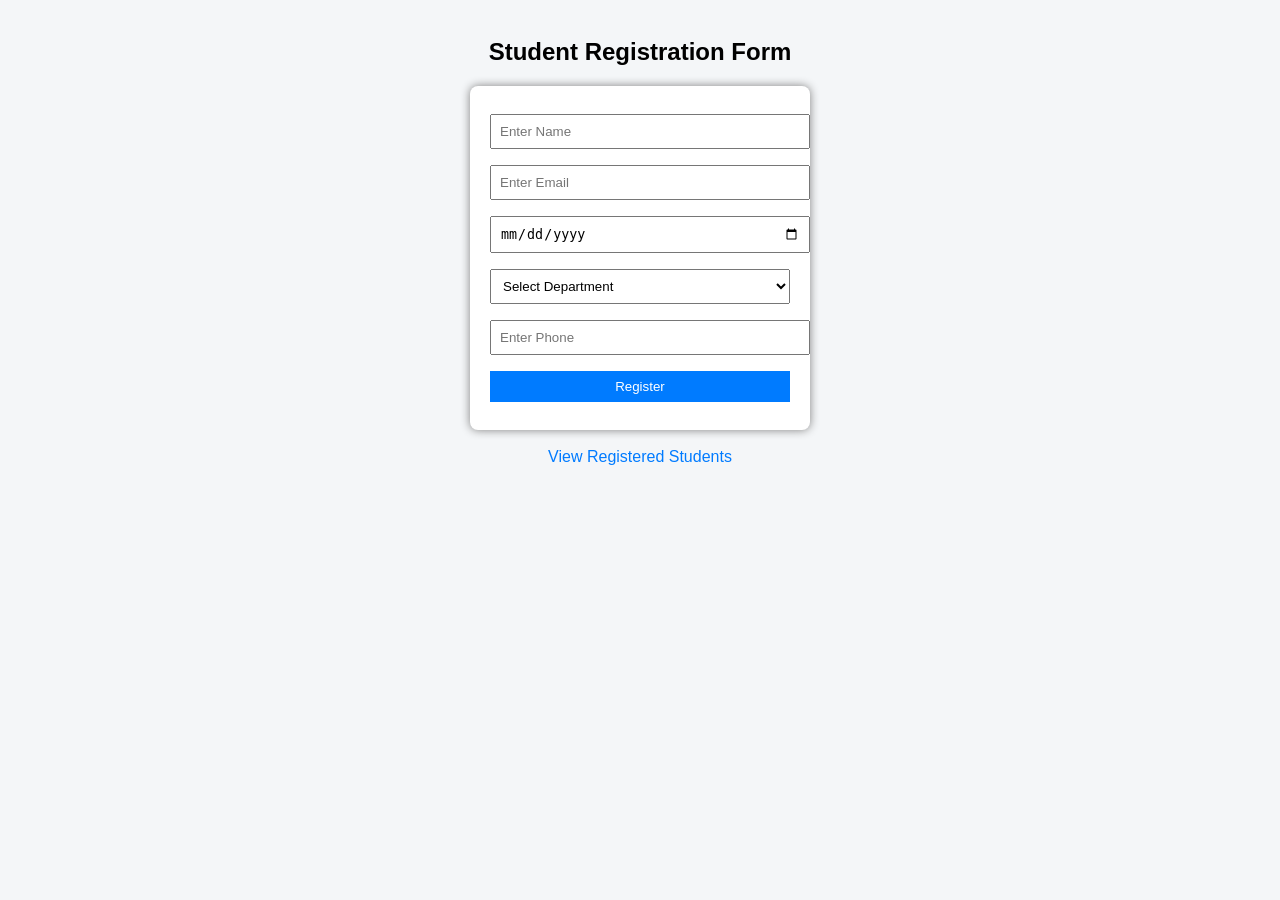
<file: Task 1/index.html>
<!DOCTYPE html>  
<html lang="en">  
<head>  
    <meta charset="UTF-8">  
    <title>Student Registration</title>  
    <link rel="stylesheet" href="style.css">  
</head>  
<body>  
  
<h2>Student Registration Form</h2>  
  
<form action="insert.php" method="post">  
    <input type="text" name="name" placeholder="Enter Name" required>  
  
    <input type="email" name="email" placeholder="Enter Email" required>  
  
    <input type="date" name="dob" required>  
  
    <select name="department" required>  
        <option value="">Select Department</option>  
        <option>CSE</option>  
        <option>ECE</option>  
        <option>EEE</option>  
        <option>MECH</option>  
    </select>  
  
    <input type="text" name="phone" placeholder="Enter Phone" required>  
  
    <button type="submit">Register</button>  
</form>  
  
<br>  
<a href="view.php">View Registered Students</a>  
  
</body>  
</html>
</file>
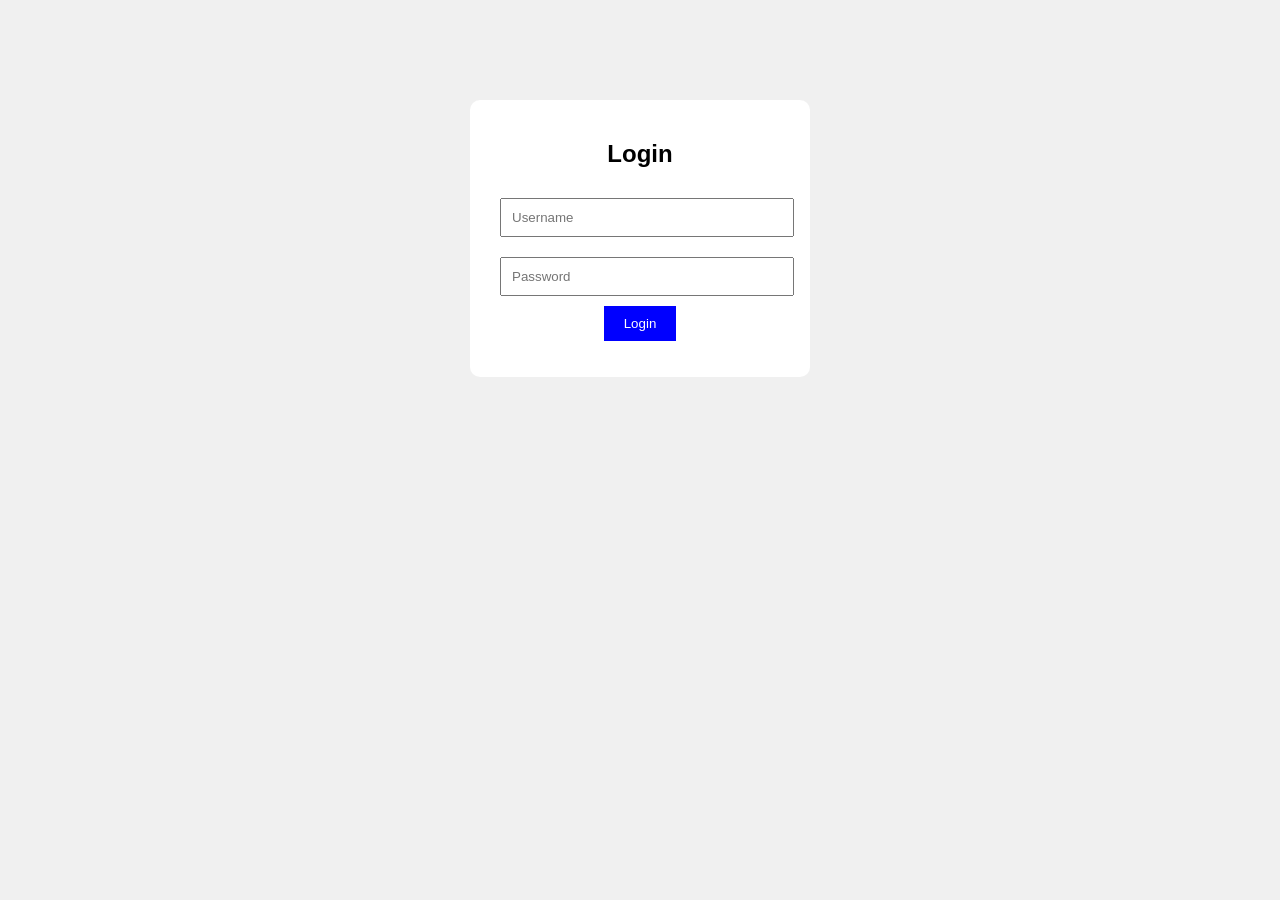
<file: Task 3/index.html>
<!DOCTYPE html>
<html>
<head>
    <title>Login Page</title>
    <link rel="stylesheet" href="style.css">
</head>
<body>

<div class="login-container">
    <h2>Login</h2>

    <input type="text" id="username" placeholder="Username">
    <input type="password" id="password" placeholder="Password">

    <button onclick="login()">Login</button>

    <p id="message"></p>
</div>

<script src="script.js"></script>
</body>
</html>
</file>
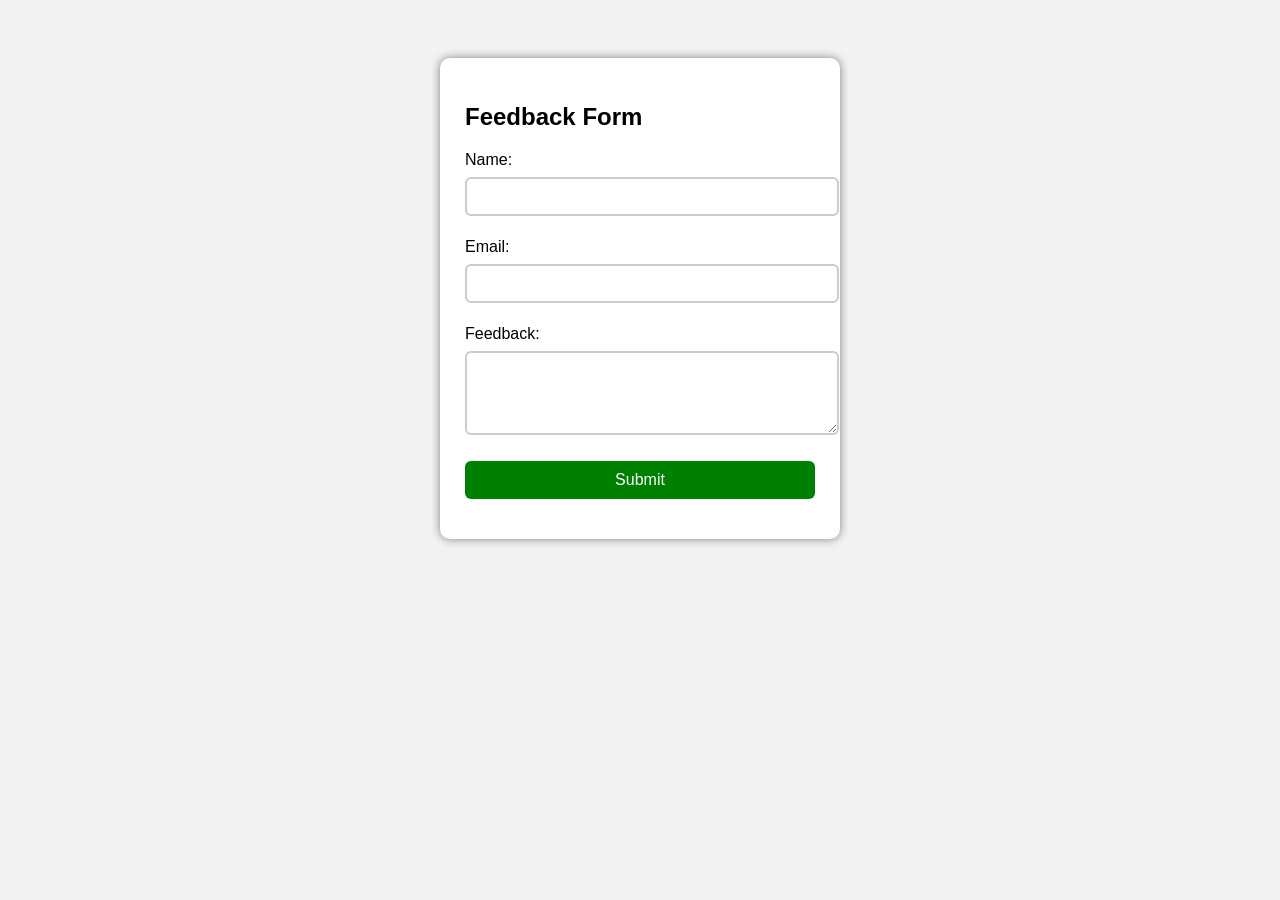
<file: Task 7/index.html>
<!DOCTYPE html>
<html lang="en">
<head>
    <meta charset="UTF-8">
    <meta name="viewport" content="width=device-width, initial-scale=1.0">
    <title>Feedback Form</title>

    <style>
        body {
            font-family: Arial, sans-serif;
            background: #f2f2f2;
            display: flex;
            justify-content: center;
            padding-top: 50px;
        }

        .form-box {
            background: white;
            padding: 25px;
            width: 350px;
            border-radius: 10px;
            box-shadow: 0px 0px 10px gray;
        }

        input, textarea {
            width: 100%;
            padding: 10px;
            margin: 8px 0;
            border: 2px solid #ccc;
            border-radius: 6px;
        }

        button {
            width: 100%;
            padding: 10px;
            background: green;
            color: white;
            border: none;
            border-radius: 6px;
            cursor: pointer;
            font-size: 16px;
        }

        button:hover {
            background: darkgreen;
        }

        .error {
            color: red;
            font-size: 14px;
        }

        .success {
            color: green;
            font-size: 15px;
            text-align: center;
        }
    </style>
</head>

<body>

<div class="form-box">
    <h2>Feedback Form</h2>

    <label>Name:</label>
    <input type="text" id="name">
    <p id="nameError" class="error"></p>

    <label>Email:</label>
    <input type="text" id="email">
    <p id="emailError" class="error"></p>

    <label>Feedback:</label>
    <textarea id="feedback" rows="4"></textarea>
    <p id="feedbackError" class="error"></p>

    <button id="submitBtn">Submit</button>

    <p id="message" class="success"></p>
</div>

<script src="script.js"></script>
</body>
</html>
</file>
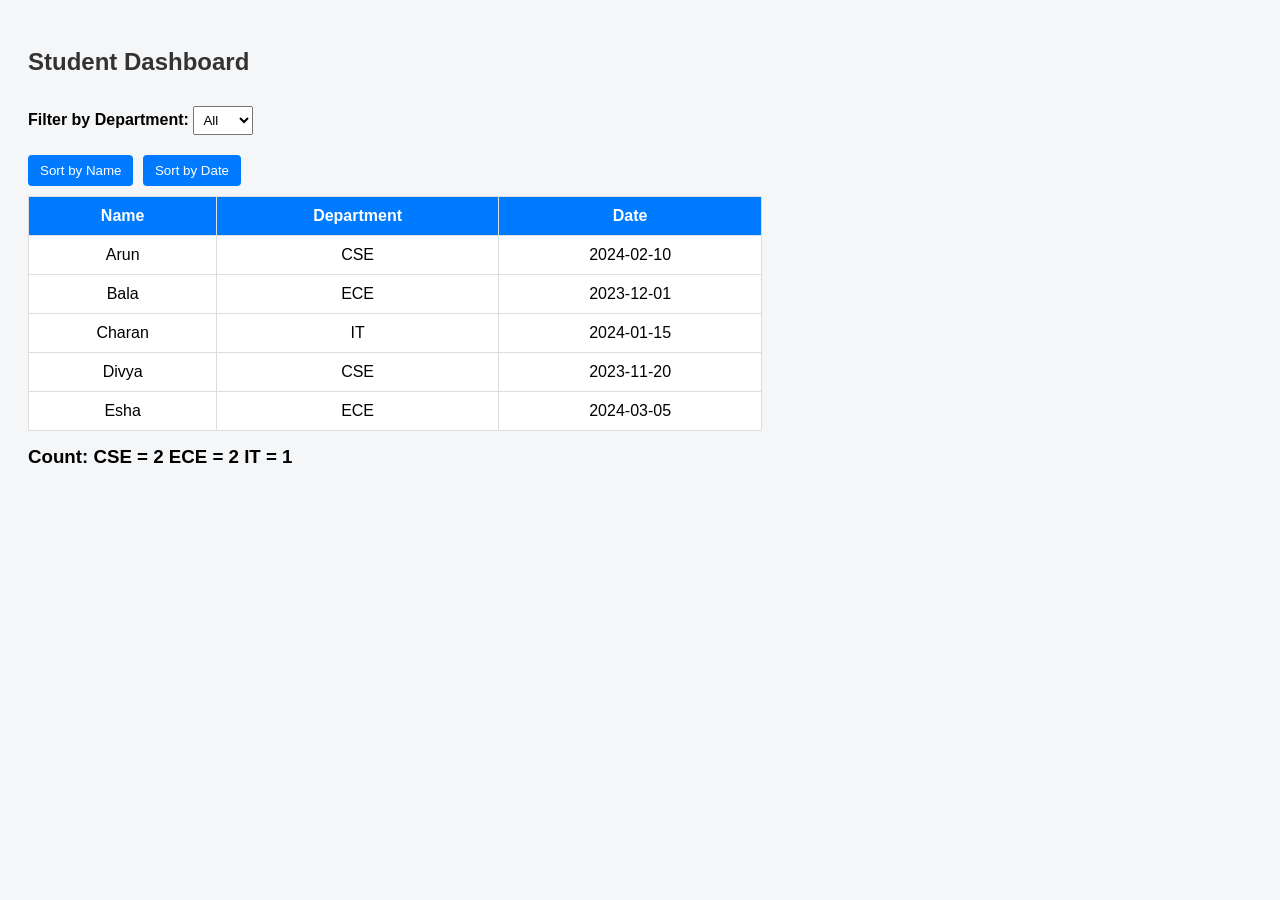
<file: Task2/index.html>
<!DOCTYPE html>
<html lang="en">
<head>
    <meta charset="UTF-8">
    <title>Student Dashboard</title>
    <link rel="stylesheet" href="style.css">
</head>
<body>

<h2>Student Dashboard</h2>

<!-- Filter -->
<label>Filter by Department:</label>
<select id="departmentFilter">
    <option value="All">All</option>
    <option value="CSE">CSE</option>
    <option value="ECE">ECE</option>
    <option value="IT">IT</option>
</select>

<!-- Sorting -->
<div class="buttons">
    <button onclick="sortByName()">Sort by Name</button>
    <button onclick="sortByDate()">Sort by Date</button>
</div>

<!-- Table -->
<table>
    <thead>
        <tr>
            <th>Name</th>
            <th>Department</th>
            <th>Date</th>
        </tr>
    </thead>
    <tbody id="tableBody"></tbody>
</table>

<!-- Count -->
<h3 id="countDisplay"></h3>

<script src="script.js"></script>
</body>
</html>
</file>
<file: Task 1/style.css>
body {
    font-family: Arial, sans-serif;
    background-color: #f4f6f8;
    display: flex;
    flex-direction: column;
    align-items: center;
}

h2 {
    margin-top: 30px;
}

form {
    background: white;
    padding: 20px;
    width: 300px;
    border-radius: 8px;
    box-shadow: 0 0 10px gray;
}

input, select, button {
    width: 100%;
    padding: 8px;
    margin: 8px 0;
}

button {
    background-color: #007BFF;
    color: white;
    border: none;
    cursor: pointer;
}

button:hover {
    background-color: #0056b3;
}

a {
    text-decoration: none;
    color: #007BFF;
}
</file>
<file: Task 3/style.css>
body {
    font-family: Arial;
    background: #f0f0f0;
}

.login-container {
    width: 300px;
    margin: 100px auto;
    padding: 20px;
    background: white;
    text-align: center;
    border-radius: 10px;
}

input {
    width: 90%;
    padding: 10px;
    margin: 10px;
}

button {
    padding: 10px 20px;
    background: blue;
    color: white;
    border: none;
    cursor: pointer;
}

#message {
    margin-top: 10px;
    color: red;
}
</file>
<file: Task2/style.css>
body {
    font-family: Arial, sans-serif;
    padding: 20px;
    background-color: #f4f6f8;
}

h2 {
    color: #333;
}

label {
    font-weight: bold;
}

select {
    padding: 5px;
    margin: 10px 0;
}

.buttons {
    margin: 10px 0;
}

button {
    padding: 8px 12px;
    margin-right: 5px;
    border: none;
    background-color: #007bff;
    color: white;
    cursor: pointer;
    border-radius: 4px;
}

button:hover {
    background-color: #0056b3;
}

table {
    width: 60%;
    border-collapse: collapse;
    margin-top: 10px;
    background-color: white;
}

th, td {
    padding: 10px;
    border: 1px solid #ddd;
    text-align: center;
}

th {
    background-color: #007bff;
    color: white;
}

#countDisplay {
    margin-top: 15px;
    font-weight: bold;
}
</file>
